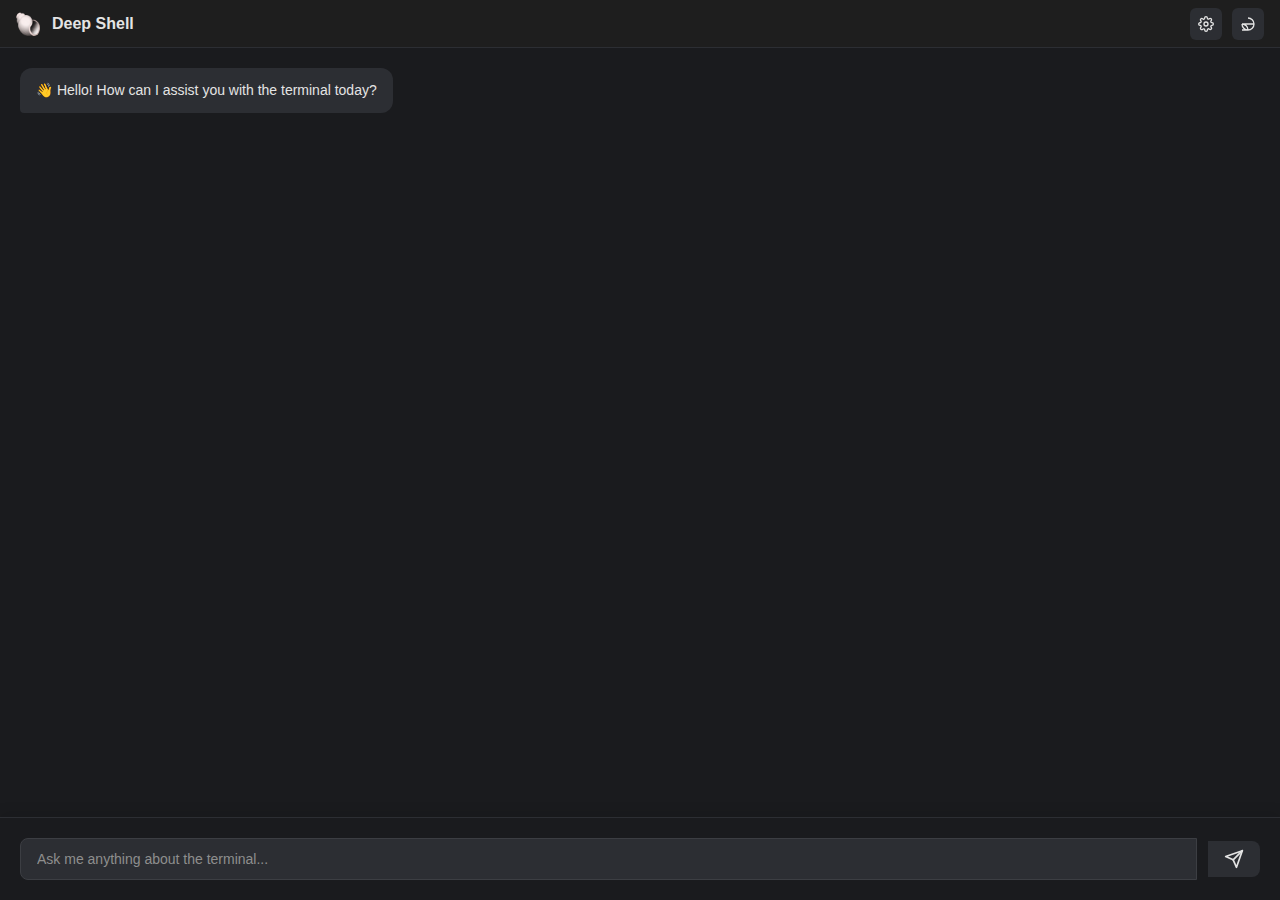
<file: index.html>
<!DOCTYPE html>
<html lang="en">
<head>
    <meta charset="UTF-8">
    <meta name="viewport" content="width=device-width, initial-scale=1.0">
    <title>Modern Terminal</title>
    <link rel="stylesheet" href="styles.css">
    <script src="qrc:///qtwebchannel/qwebchannel.js"></script>
</head>
<body>
    <div class="container">
        <div class="top-bar">
            <div class="app-info">
                <img src="logo.png" alt="Deep Shell" class="app-logo">
                <span class="app-name"> Deep Shell </span>
            </div>
            <div class="top-bar-buttons">
                <button class="settings-button" title="Settings">
                    <svg width="16" height="16" viewBox="0 0 24 24" fill="none" stroke="currentColor" stroke-width="2">
                        <circle cx="12" cy="12" r="3"></circle>
                        <path d="M19.4 15a1.65 1.65 0 0 0 .33 1.82l.06.06a2 2 0 0 1 0 2.83 2 2 0 0 1-2.83 0l-.06-.06a1.65 1.65 0 0 0-1.82-.33 1.65 1.65 0 0 0-1 1.51V21a2 2 0 0 1-2 2 2 2 0 0 1-2-2v-.09A1.65 1.65 0 0 0 9 19.4a1.65 1.65 0 0 0-1.82.33l-.06.06a2 2 0 0 1-2.83 0 2 2 0 0 1 0-2.83l.06-.06a1.65 1.65 0 0 0 .33-1.82 1.65 1.65 0 0 0-1.51-1H3a2 2 0 0 1-2-2 2 2 0 0 1 2-2h.09A1.65 1.65 0 0 0 4.6 9a1.65 1.65 0 0 0-.33-1.82l-.06-.06a2 2 0 0 1 0-2.83 2 2 0 0 1 2.83 0l.06.06a1.65 1.65 0 0 0 1.82.33H9a1.65 1.65 0 0 0 1-1.51V3a2 2 0 0 1 2-2 2 2 0 0 1 2 2v.09a1.65 1.65 0 0 0 1 1.51 1.65 1.65 0 0 0 1.82-.33l.06-.06a2 2 0 0 1 2.83 0 2 2 0 0 1 0 2.83l-.06.06a1.65 1.65 0 0 0-.33 1.82V9a1.65 1.65 0 0 0 1.51 1H21a2 2 0 0 1 2 2 2 2 0 0 1-2 2h-.09a1.65 1.65 0 0 0-1.51 1z"></path>
                    </svg>
                </button>
                <button class="reset-button" title="Reset Terminal">
                    <svg width="16" height="16" viewBox="0 0 24 24" fill="none" stroke="currentColor" stroke-width="2">
                        <path d="M21 12a9 9 0 01-9 9m9-9a9 9 0 00-9-9m9 9H3m9 9a9 9 0 01-9-9m9 9a9 9 0 00-9-9m9 9h-9"/>
                    </svg>
                </button>
            </div>
        </div>
        <div class="chat-panel">
            <div class="messages-container">
                <div class="message assistant">
                    👋 Hello! How can I assist you with the terminal today?
                </div>
            </div>
            <div class="message-input">
                <input type="text" id="chatInput" placeholder="Ask me anything about the terminal...">
                <button class="send-button">
                    <svg xmlns="http://www.w3.org/2000/svg" width="20" height="20" viewBox="0 0 24 24" fill="none" stroke="currentColor" stroke-width="2" stroke-linecap="round" stroke-linejoin="round">
                        <path d="m22 2-7 20-4-9-9-4Z"></path>
                        <path d="M22 2 11 13"></path>
                    </svg>
                </button>
            </div>
        </div>
    </div>
    <script src="script.js" defer></script>
</body>
</html>
</file>
<file: styles.css>
* {
    margin: 0;
    padding: 0;
    box-sizing: border-box;
}

body {
    font-family: -apple-system, BlinkMacSystemFont, 'Segoe UI', Roboto, Oxygen, Ubuntu, Cantarell, sans-serif;
    background-color: #1a1b1e;
    color: #fff;
    height: 100vh;
}

.container {
    display: flex;
    flex-direction: column;
    height: 100vh;
    background-color: #1a1b1e;
}

.chat-panel {
    display: flex;
    flex-direction: column;
    height: 100%;
    position: relative;
}

/* Messages container */
.messages-container {
    flex: 1;
    overflow-y: auto;
    padding: 20px;
    padding-bottom: 80px; /* Space for input box */
    display: flex;
    flex-direction: column;
    gap: 16px;
}

.message {
    max-width: 85%;
    padding: 12px 16px;
    border-radius: 12px;
    line-height: 1.5;
    font-size: 14px;
    animation: fadeIn 0.3s ease;
    word-wrap: break-word;
}

.message.assistant {
    background-color: #2c2e33;
    border-bottom-left-radius: 4px;
    align-self: flex-start;
    color: #e4e4e4;
}

.message.user {
    background-color: #3c3e43;
    border-bottom-right-radius: 4px;
    align-self: flex-end;
    color: #ffffff;
}

/* Input box fixed at bottom */
.message-input {
    position: fixed;
    bottom: 0;
    left: 0;
    right: 0;
    background-color: #1a1b1e;
    padding: 20px;
    display: flex;
    gap: 12px;
    align-items: center;
    border-top: 1px solid #2c2e33;
    box-shadow: 0 -4px 12px rgba(0, 0, 0, 0.1);
}

input {
    background-color: #2c2e33;
    border: 1px solid #3c3e43;
    color: white;
    padding: 12px 16px;
    border-radius: 8px 0 0 8px;
    flex-grow: 1;
    font-size: 14px;
    transition: all 0.2s ease;
}

input:focus {
    outline: none;
    border-color: #4c4e53;
    box-shadow: 0 0 0 2px rgba(76, 78, 83, 0.2);
}

input::placeholder {
    color: #8e8e8e;
}

.send-button {
    background: #2c2e33;
    border: none;
    color: #e4e4e4;
    padding: 8px 16px;
    border-radius: 0 8px 8px 0;
    display: flex;
    align-items: center;
    justify-content: center;
    cursor: pointer;
    transition: all 0.2s ease;
    margin-left: -1px;
}

.send-button:hover {
    background-color: #3c3e43;
}

.send-button svg {
    width: 20px;
    height: 20px;
    stroke: currentColor;
    stroke-width: 2;
    stroke-linecap: round;
    stroke-linejoin: round;
    fill: none;
}

/* Animations */
@keyframes fadeIn {
    from {
        opacity: 0;
        transform: translateY(10px);
    }
    to {
        opacity: 1;
        transform: translateY(0);
    }
}

/* Scrollbar Styles */
::-webkit-scrollbar {
    width: 6px;
}

::-webkit-scrollbar-track {
    background: transparent;
}

::-webkit-scrollbar-thumb {
    background: #2c2e33;
    border-radius: 3px;
}

::-webkit-scrollbar-thumb:hover {
    background: #3c3e43;
}

/* Disabled state for input */
input:disabled {
    opacity: 0.7;
    cursor: not-allowed;
}

/* Execution Log Styles */
.execution-log {
    background-color: #1e1e1e !important;
    border: 1px solid #2c2e33;
    padding: 16px !important;
    font-size: 12px !important;
    max-width: 350px !important;
    align-self: flex-start !important;
    margin: 8px 0;
    margin-left: 0;
    border-radius: 8px;
    box-shadow: 0 2px 8px rgba(0, 0, 0, 0.2);
}

.execution-log {
    border-top-left-radius: 4px;
    border-bottom-left-radius: 4px;
}

.log-header {
    display: flex;
    align-items: center;
    gap: 8px;
    margin-bottom: 8px;
    padding-bottom: 8px;
    border-bottom: 1px solid #2c2e33;
}

.terminal-icon {
    background-color: #2c2e33;
    padding: 6px;
    border-radius: 6px;
    display: flex;
    align-items: center;
    justify-content: center;
}

.terminal-name {
    font-weight: 600;
    color: #4fd1c5;
    font-size: 13px;
}

.log-content {
    display: flex;
    flex-direction: column;
    gap: 8px;
}

.log-line {
    color: #e4e4e4;
    line-height: 1.4;
}

.log-line code {
    background-color: #2c2e33;
    padding: 4px 8px;
    border-radius: 4px;
    font-family: 'Courier New', monospace;
    color: #4fd1c5;
    display: block;
    margin-top: 4px;
}

.log-line.success {
    color: #48bb78;
    font-size: 11px;
    display: flex;
    align-items: center;
    gap: 4px;
}

/* Timeline Styles */
.timeline {
    display: flex;
    flex-direction: column;
    gap: 4px;
    padding: 8px 0;
}

.timeline-item {
    display: flex;
    gap: 12px;
    position: relative;
    padding: 8px 0;
}

.timeline-item:not(:last-child)::after {
    content: '';
    position: absolute;
    left: 5px;
    top: 24px;
    bottom: -8px;
    width: 2px;
    background-color: #2c2e33;
}

.timeline-icon {
    width: 24px;
    height: 24px;
    background-color: #2c2e33;
    border-radius: 50%;
    display: flex;
    align-items: center;
    justify-content: center;
    z-index: 1;
}

.timeline-icon.active {
    background-color: #4fd1c5;
    color: #1a1b1e;
}

.timeline-icon.success {
    background-color: #48bb78;
    color: #1a1b1e;
}

.timeline-content {
    flex: 1;
}

.timeline-title {
    font-weight: 500;
    color: #e4e4e4;
    font-size: 12px;
    margin-bottom: 4px;
}

.timeline-title.success {
    color: #48bb78;
}

.timeline-text {
    color: #8e8e8e;
    font-size: 11px;
}

.timeline-content code {
    background-color: #2c2e33;
    padding: 4px 8px;
    border-radius: 4px;
    font-family: 'Courier New', monospace;
    color: #4fd1c5;
    display: block;
    margin-top: 4px;
    font-size: 11px;
}

/* Horizontal Scrollbar Styles */
::-webkit-scrollbar:horizontal {
    height: 6px;  /* Same as vertical scrollbar width */
}

::-webkit-scrollbar-track:horizontal {
    background: transparent;
}

::-webkit-scrollbar-thumb:horizontal {
    background: #2c2e33;
    border-radius: 3px;
}

::-webkit-scrollbar-thumb:horizontal:hover {
    background: #3c3e43;
}

/* Corner where scrollbars meet */
::-webkit-scrollbar-corner {
    background: #1a1b1e;
}

/* Top Bar Styles */
.top-bar {
    background-color: #1e1e1e;
    border-bottom: 1px solid #2c2e33;
    padding: 8px 16px;
    display: flex;
    justify-content: space-between;
    align-items: center;
    height: 48px;
    flex-shrink: 0;
}

.top-bar-buttons {
    display: flex;
    gap: 10px;
}

.app-info {
    display: flex;
    align-items: center;
    gap: 12px;
}

.app-logo {
    width: 24px;
    height: 24px;
    border-radius: 6px;
}

.app-name {
    font-weight: 600;
    font-size: 16px;
    color: #e4e4e4;
}

.reset-button, .settings-button {
    background: #2c2e33;
    border: none;
    color: #e4e4e4;
    width: 32px;
    height: 32px;
    border-radius: 6px;
    display: flex;
    align-items: center;
    justify-content: center;
    cursor: pointer;
    transition: all 0.2s ease;
}

.reset-button:hover, .settings-button:hover {
    background: #3c3e43;
    color: #4fd1c5;
}

.reset-button svg, .settings-button svg {
    transition: transform 0.3s ease;
}

.reset-button:hover svg {
    transform: rotate(180deg);
}
</file>
